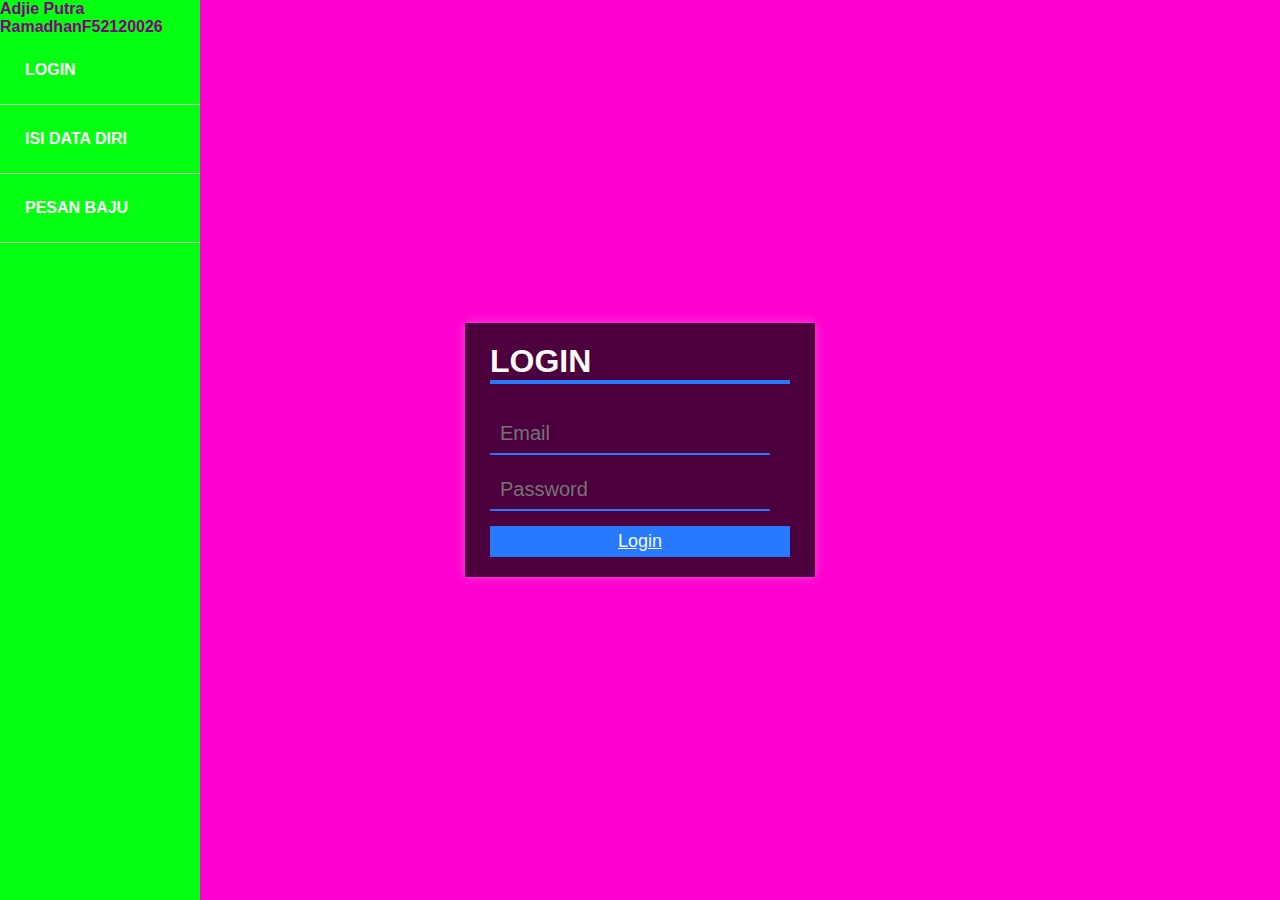
<file: index.html>
<html lang="en">
<head>
    <meta charset="UTF-8">
    <meta http-equiv="X-UA-Compatible" content="IE=edge">
    <meta name="viewport" content="width=device-width, initial-scale=1.0">
    <link rel="stylesheet" href="adjie.css">
    <title>Adjie</title>
</head>
<body>

  <div class="sidebar">
    <header><b>Adjie Putra Ramadhan<b>F52120026</b></header>
  <ul>
    <li><a href="index.html"><i class="fas fa-user-alt"></i>Login</a></li>
    <li><a href="123.html"><i class="fa fa-edit"></i>Isi Data Diri</a></li>
    <li><a href="456.html"><i class="fa fa-edit"></i>Pesan Baju</a></li>

  </ul>
</div>
<div class="container">
    <div class="row">
      <div class="col-1">
          <div class="form-box">
              <div class="form">
                <form class="login-form">
                        <center><h1 class="main-heading">Login</h1></center>
                <input type="text" placeholder="Email">
                <input type="password" placeholder="Password">
                <button><a href="index.html" style="color: aliceblue;">Login</a></button>
                </form>
              </div>
          </div>
       </div>
     </div>
  </div>


</body>
</html>
</file>
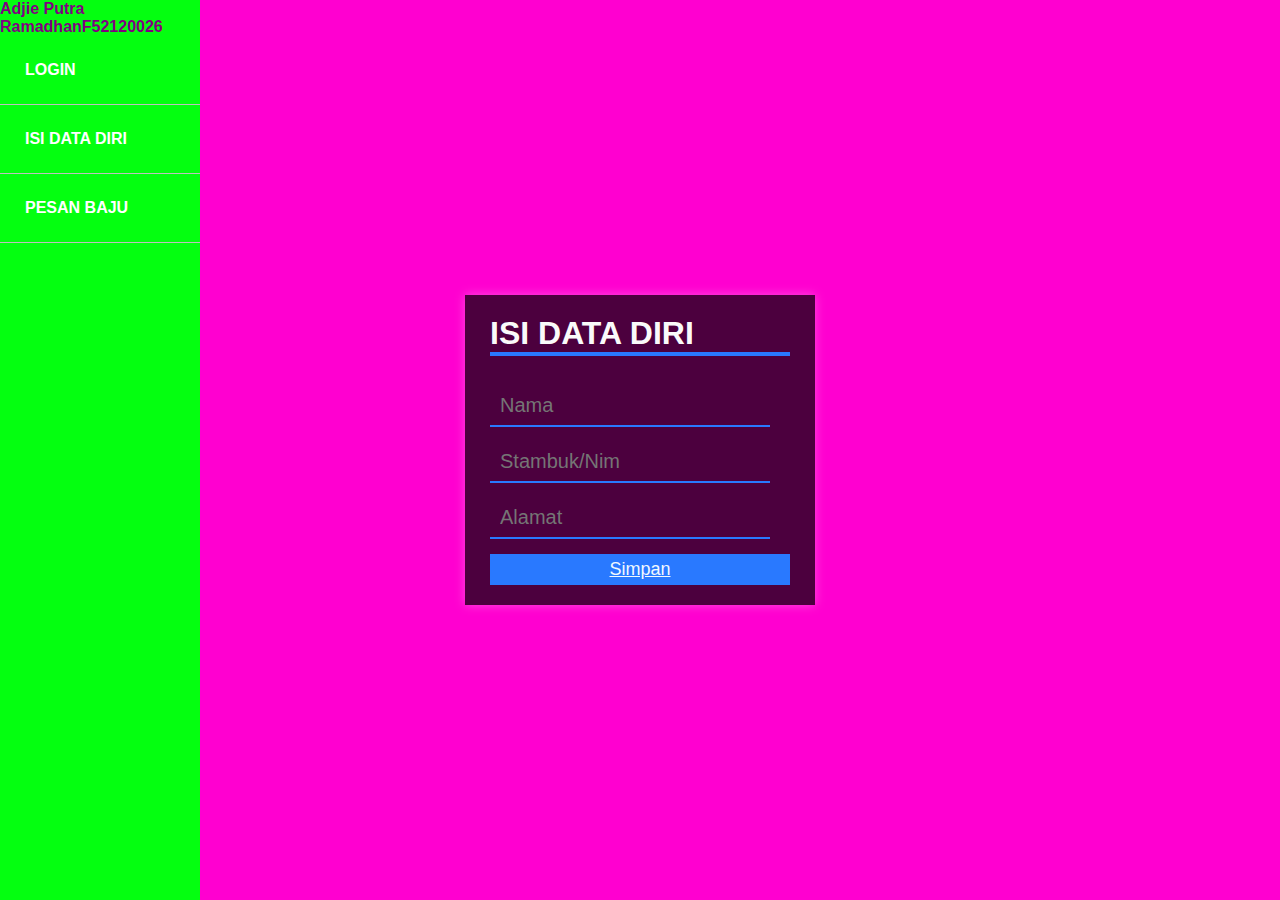
<file: 123.html>
<html lang="en">
<head>
    <meta charset="UTF-8">
    <meta http-equiv="X-UA-Compatible" content="IE=edge">
    <meta name="viewport" content="width=device-width, initial-scale=1.0">
    <link rel="stylesheet" href="adjie.css">
    <title>Adjie Putra Ramadhan</title>
</head>
<body>

  <div class="sidebar">
    <header><b>Adjie Putra Ramadhan<b>F52120026</b></header>
  <ul>
    <li><a href="index.html"><i class="fas fa-user-alt"></i>Login</a></li>
    <li><a href="123.html"><i class="fa fa-edit"></i>Isi Data Diri</a></li>
    <li><a href="456.html"><i class="fa fa-edit"></i>Pesan Baju</a></li>
  </ul>
</div>
<div class="container">
    <div class="row">
      <div class="col-1">
          <div class="form-box">
              <div class="form">
                <form class="login-form">
                        <center><h1 class="main-heading">Isi Data Diri </h1></center>
                <input type="text" placeholder="Nama">
                <input type="text" placeholder="Stambuk/Nim">
                <input type="text" placeholder="Alamat">
                
                <button><a href="123.html" style="color: aliceblue;">Simpan</a></button>
                </form>
              </div>
          </div>
       </div>
     </div>
  </div>


</body>
</html>
</file>
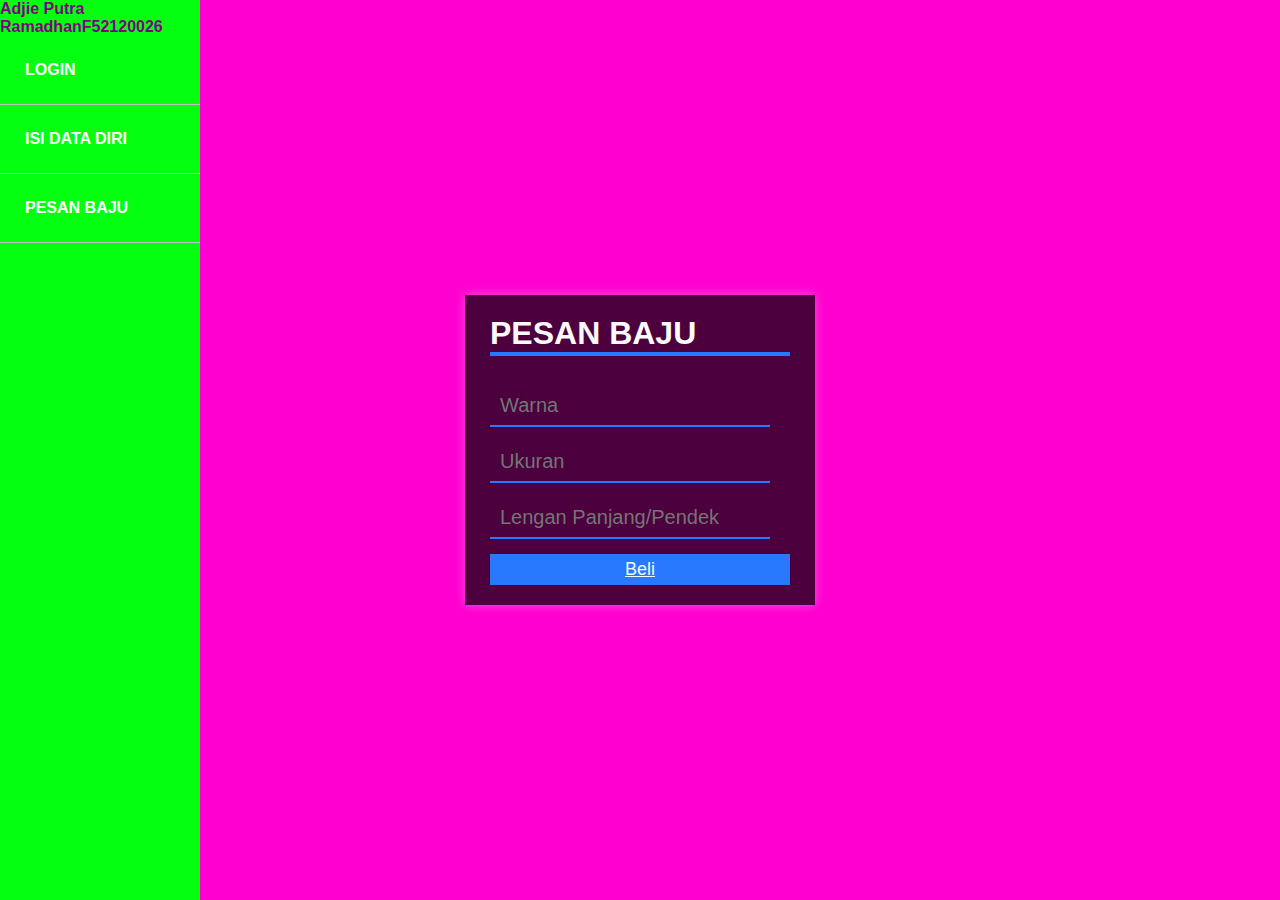
<file: 456.html>
<html lang="en">
<head>
    <meta charset="UTF-8">
    <meta http-equiv="X-UA-Compatible" content="IE=edge">
    <meta name="viewport" content="width=device-width, initial-scale=1.0">
    <link rel="stylesheet" href="adjie.css">
    <title>Adjie Putra Ramadhan</title>
</head>
<body>

  <div class="sidebar">
    <header><b>Adjie Putra Ramadhan<b>F52120026</b></header>
  <ul>
    <li><a href="index.html"><i class="fas fa-user-alt"></i>Login</a></li>
    <li><a href="123.html"><i class="fa fa-edit"></i>Isi Data Diri</a></li>
    <li><a href="456.html"><i class="fa fa-edit"></i>Pesan Baju</a></li>

  </ul>
</div>
<div class="container">
    <div class="row">
      <div class="col-1">
          <div class="form-box">
              <div class="form">
                <form class="login-form">
                        <center><h1 class="main-heading">Pesan Baju</h1></center>
                <input type="text" placeholder="Warna">
                <input type="text" placeholder="Ukuran">
                <input type="text" placeholder="Lengan Panjang/Pendek">
                <button><a href="456.html" style="color: aliceblue;">Beli</a></button>
                </form>
              </div>
          </div>
       </div>
     </div>
  </div>


</body>
</html>
</file>
<file: adjie.css>
* {
	font-family: Arial, Helvetica, sans-serif;
  color: purple;
	margin: 0;
	padding: 0;
  }
  .toggle-sidebar {
	border: none;
	background-color: #0ee107;
	color: white;
	font-weight: bold;
	padding: 10px;
	position: absolute;
	right: 10px;
	top: 10px;
	cursor: pointer;
  }
  .sidebar {
	height: 100vh;
	width: 200px;
	list-style: none;
	background-color: #04ff10;
  }
  .sidebar li a {
	display: block;
	padding: 25px;
	text-decoration: none;
	color: white;
	font-weight: bold;
	text-transform: uppercase;
	border-bottom: 1px solid silver;
	transition: background-color 0.5s;
  }
  .sidebar li a:hover {
	background-color: rgba(255, 255, 255, 0.3);
  }
*{
  margin: 0;
  padding: 0;
  outline: 0;
  font-family: Arial, Helvetica, sans-serif;
}
body{
  height: 100vh;
  background-color: rgb(255, 0, 208);
  background-size: cover;
  background-position: center;
  background-repeat: no-repeat;
}

.container{
  position: absolute;
  left: 50%;
  top: 50%;
  transform: translate(-50%,-50%);
  padding: 20px 25px;
  width: 300px;

  background-color: rgba(0,0,0,.7);
  box-shadow: 0 0 10px rgba(255,255,255,.3);
}
.container h1{
  text-align: left;
  color: #fafafa;
  margin-bottom: 30px;
  text-transform: uppercase;
  border-bottom: 4px solid #2979ff;
}
.container label{
  text-align: left;
  color: #90caf9;
}
.container form input{
  width: calc(100% - 20px);
  padding: 8px 10px;
  margin-bottom: 15px;
  border: none;
  background-color: transparent;
  border-bottom: 2px solid #2979ff;
  color: #fff;
  font-size: 20px;
}
.container form button{
  width: 100%;
  padding: 5px 0;
  border: none;
  background-color:#2979ff;
  font-size: 18px;
  color: #fafafa;
}
</file>
